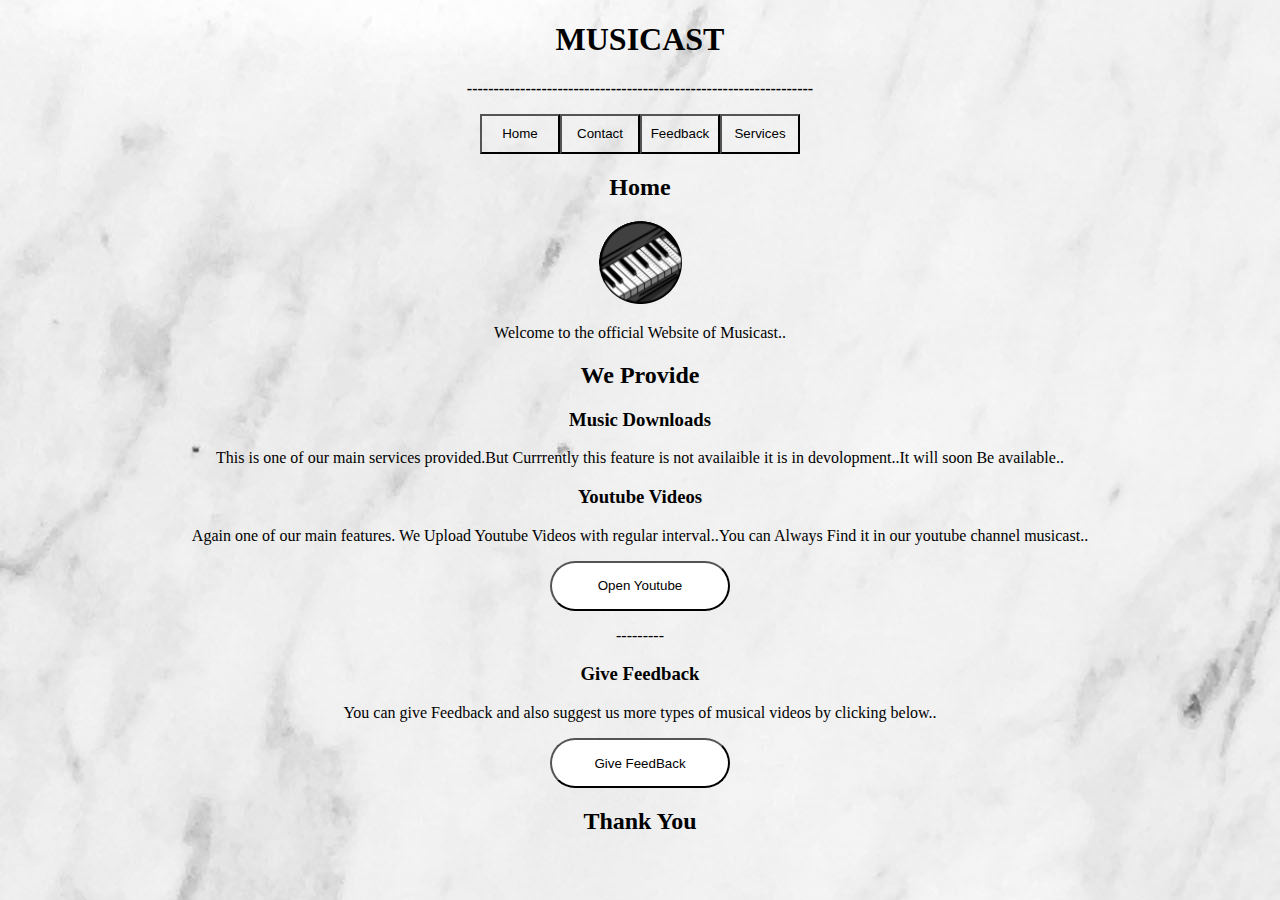
<file: index.html>
<!DOCTYPE html>
 <html>
     <head><title>Musicast-Music Heals Anything</title>
     <link rel="shortcut icon" href="https://musicast.w3spaces.com/transparentlogo.png" type="image">
     <link rel="stylesheet" href="styles.css" type="text/css">
     <meta name="viewport" content="width=device-width, initial-scale=1.0">
           </head>

    <header><h1 align="center" id="mainheading">MUSICAST</h1><b><p style="text-align:center">-----------------------------------------------------------------</p></b></header>
    <p align="center"><b><a href="index.html"><button id="menubutton1" >Home</button></a><a href="contact.html"><button id="menubutton2" >Contact</button></a><a href="feedback.html"><button id="menubutton3" >Feedback</button></a><a href="services.html"><button id="menubutton4">Services</button></a></p></b>
    <body style="background-image: url('Webback.jpg');">
        <b><h2 style="text-align:center">Home</h2></b>
    <p style="text-align:center"><img src="transparentlogo.png">
    <p style="font-family:Comic Sans MS;text-align:center">Welcome to the official Website of Musicast..</p>
    <h2 style="text-align:center">We Provide<h2>
    <h3 style="text-align:center;""> Music Downloads </h3>
    <p style="text-align:center;font-family:Comic Sans MS">This is one of our main services provided.But Currrently this feature is not availaible it is in devolopment..It will soon Be available..</p>
    <h3 style="text-align:center">Youtube Videos</h3>
    <p style="text-align:center;font-family:Comic Sans MS">Again one of our main features. We Upload Youtube Videos with regular interval..You can Always Find it in our youtube channel musicast..
    <p style="text-align:center"><a href="https://www.youtube.com/channel/UC6NM6SPmBlCG3Gx-kK5qH5g"><button style="text-align:center" id="youopen">Open Youtube</button></a>
    <p style="text-align:center;font-family:Comic Sans MS"> ---------</p>
    <h3 style="text-align:center">Give Feedback</h3>
    <p style="text-align:center;font-family:Comic Sans MS"> You can give Feedback and also suggest us more types of musical videos by clicking below..</p>
    <p style="text-align:center"><a href="feedback.html"><button style="text-align:center" id="feedbut">Give FeedBack</button></p></a>
    <h2 style="text-align:center;font-family:Comic Sans MS">Thank You</h2
    </body>
                                                           </html>
</file>
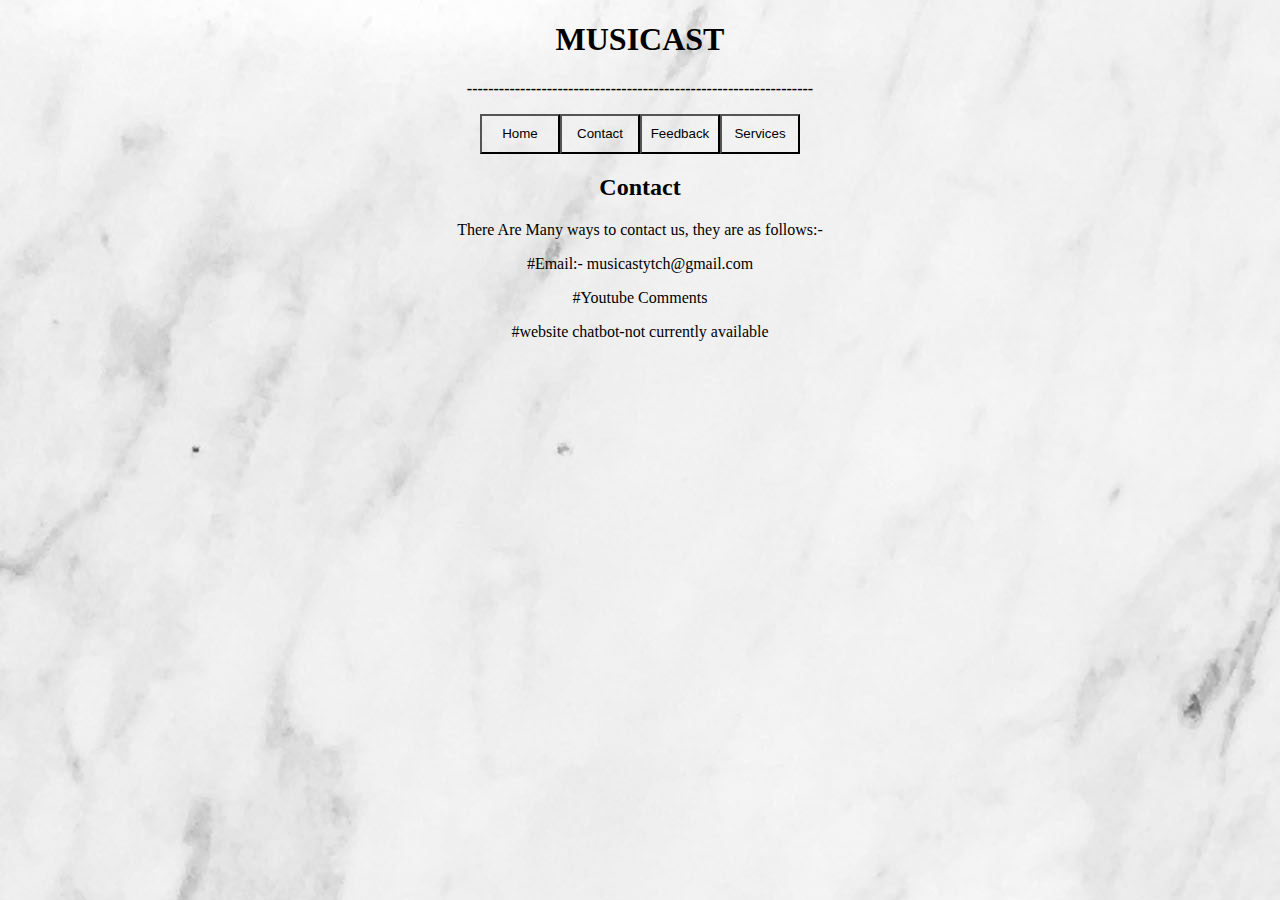
<file: contact.html>
<!DOCTYPE html>
 <html>
     <head><title>Musicast-Music Heals Anything</title>
     <link rel="shortcut icon" href="https://musicast.w3spaces.com/transparentlogo.png" type="image">
     <link rel="stylesheet" href="styles.css" type="text/css">
     <meta name="viewport" content="width=device-width, initial-scale=1.0">
           </head>

    <header><h1 align="center" id="mainheading">MUSICAST</h1><b><p style="text-align:center">-----------------------------------------------------------------</p></b></header>
    <p align="center"><b><a href="index.html"><button id="menubutton1" >Home</button></a><a href="contact.html"><button id="menubutton2" >Contact</button></a><a href="feedback.html"><button id="menubutton3" >Feedback</button></a><a href="services.html"><button id="menubutton4">Services</button></a></p></b>
    <body style="background-image: url('Webback.jpg');">
        <h2 style="text-align:center">Contact</h2>
        <p style="text-align:center;font-family:Comic Sans MS"> There Are Many ways to contact us, they are as follows:-</p>
        <p style="text-align:center;font-family:Comic Sans MS">#Email:- <a>musicastytch@gmail.com</a></p>
        <p style="text-align:center;font-family:Comic Sans MS;">#Youtube Comments</p>
        <p style="text-align:center;font-family:Comic Sans MS;">#website chatbot-not currently available</p>
    </body>
</html>
</file>
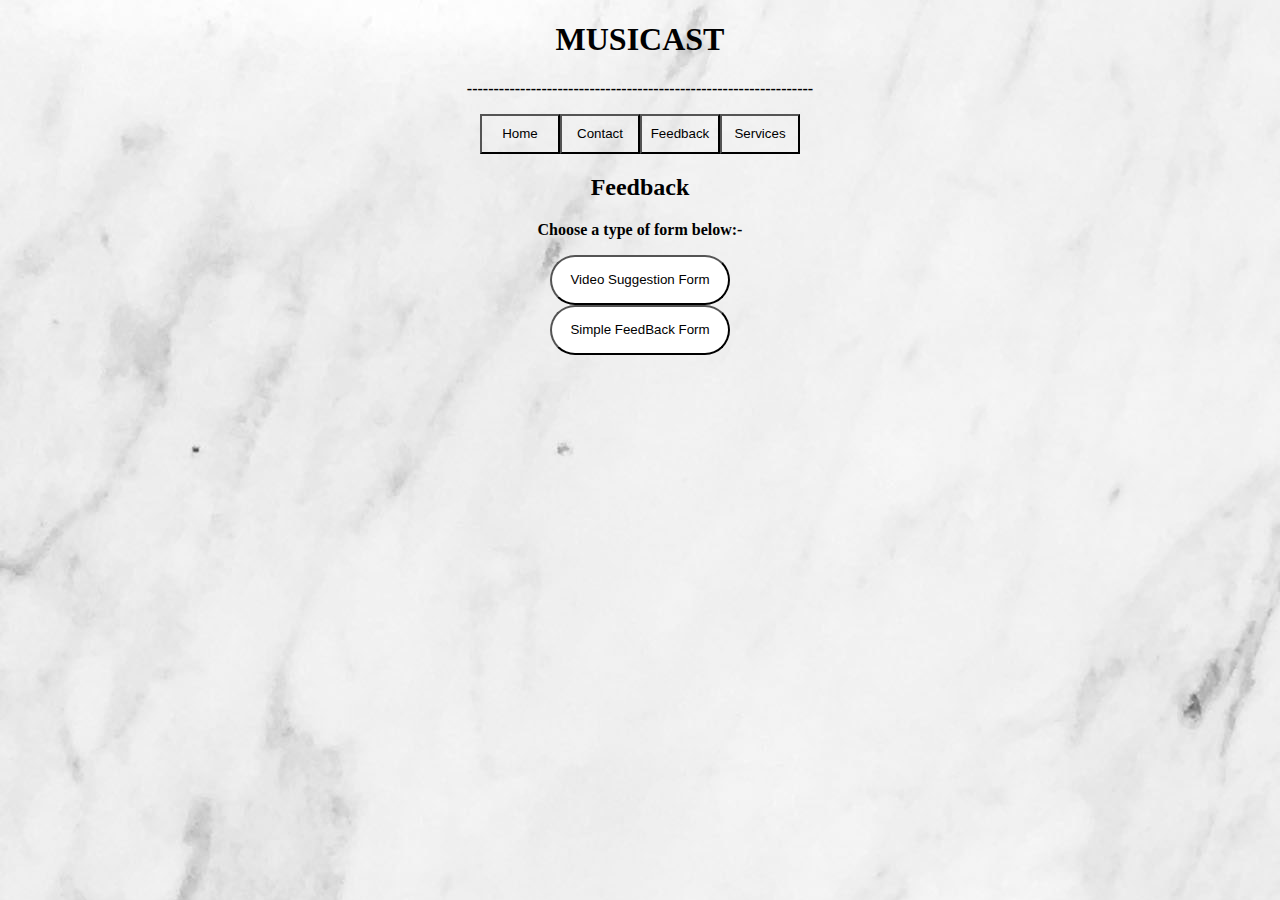
<file: feedback.html>
<!DOCTYPE html>
 <html>
     <head><title>Musicast-Music Heals Anything</title>
     <link rel="shortcut icon" href="https://musicast.w3spaces.com/transparentlogo.png" type="image">
     <link rel="stylesheet" href="styles.css" type="text/css">
     <meta name="viewport" content="width=device-width, initial-scale=1.0">
           </head>

    <header><h1 align="center" id="mainheading">MUSICAST</h1><b><p style="text-align:center">-----------------------------------------------------------------</p></b></header>
    <p align="center"><b><a href="index.html"><button id="menubutton1" >Home</button></a><a href="contact.html"><button id="menubutton2" >Contact</button></a><a href="feedback.html"><button id="menubutton3" >Feedback</button></a><a href="services.html"><button id="menubutton4">Services</button></a></p></b>
    <body style="background-image: url('Webback.jpg');">
        <h2 style="text-align:center">Feedback</h2>
      <b><p style="text-align:center">Choose a type of form below:-</p></b>
        <p style="text-align:center"><a href="https://docs.google.com/forms/d/e/1FAIpQLSegBiGAkDKB-VYvs5uNCGk3tr2uC1tKTX0id93cTD3wSSTGww/viewform?usp=sf_link"><button style="text-align:center" id="vidfor">Video Suggestion Form</button></a>
     <br> <a href="https://docs.google.com/forms/d/e/1FAIpQLSf9CdF0VQSbzXOFALVWwqFp0xfFMOq1cDa80BTzRelodKlmkw/viewform?usp=sf_link"><button style="text-align:center" id="simfor">Simple FeedBack Form</button></p>
      </html>
</file>
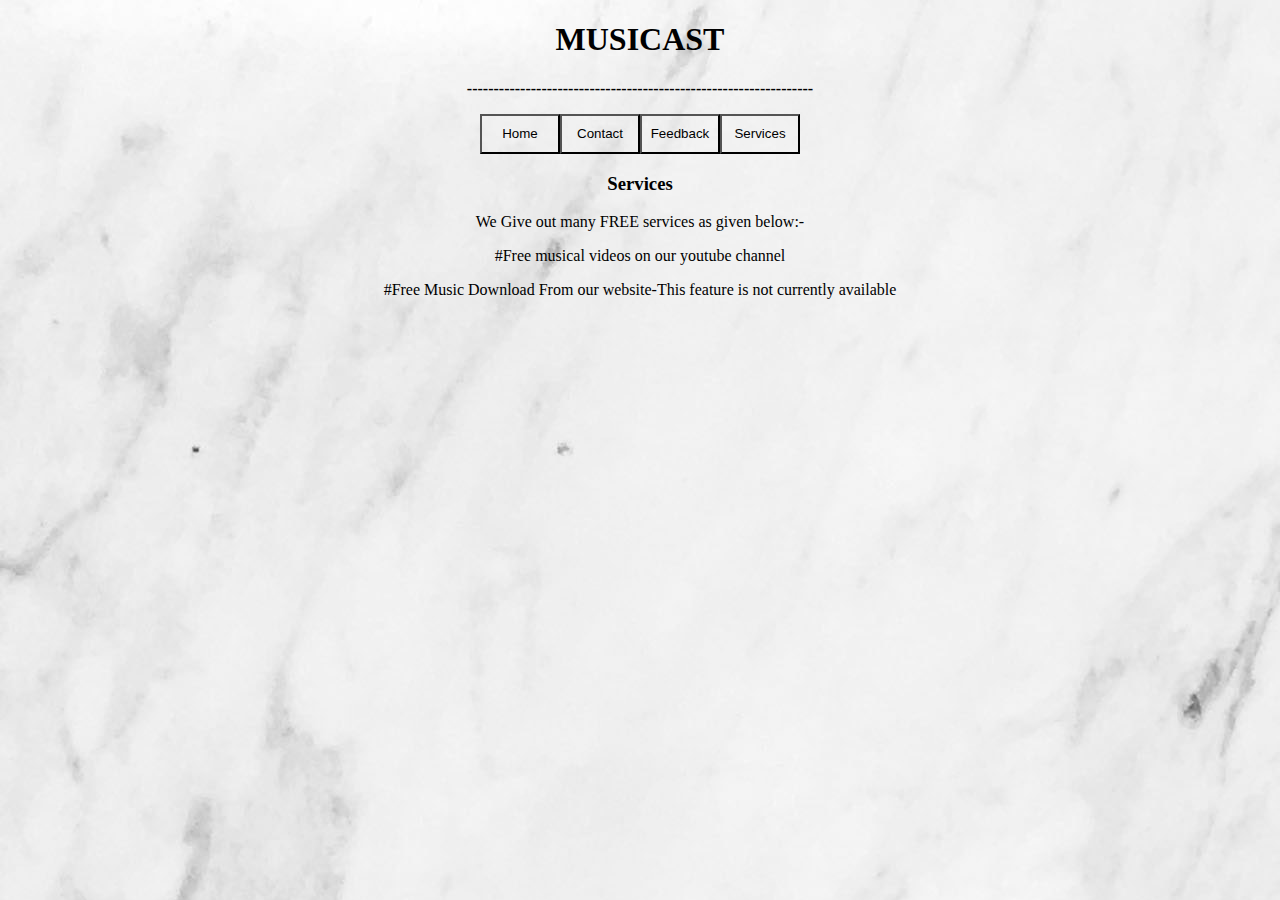
<file: services.html>
<!DOCTYPE html>
 <html>
     <head><title>Musicast-Music Heals Anything</title>
     <link rel="shortcut icon" href="https://musicast.w3spaces.com/transparentlogo.png" type="image">
     <link rel="stylesheet" href="styles.css" type="text/css">
     <meta name="viewport" content="width=device-width, initial-scale=1.0">
           </head>

    <header><h1 align="center" id="mainheading">MUSICAST</h1><b><p style="text-align:center">-----------------------------------------------------------------</p></b></header>
    <p align="center"><b><a href="index.html"><button id="menubutton1" >Home</button></a><a href="contact.html"><button id="menubutton2" >Contact</button></a><a href="feedback.html"><button id="menubutton3" >Feedback</button></a><a href="services.html"><button id="menubutton4">Services</button></a></p></b>
    <body style="background-image: url('Webback.jpg');">
        <h3 style="text-align:center">Services</h3>
        <p style="text-align:center;font-family:Comic Sans MS">We Give out many FREE services as given below:-</p>
        <p style="text-align:center;font-family:Comic Sans MS">#Free musical videos on our youtube channel</p>
        <p style="text-align:center;font-family:Comic Sans MS">#Free Music Download From our website-This feature is not currently available</p
      </html>
</file>
<file: styles.css>
#menubutton1{
        border-radius: 0px;
        background-color: transparent;
        height: 40px;
        width: 80px;
        color: black;
        
     }

    #menubutton2{
        border-radius: 0px;
        background-color: transparent;
        height: 40px;
        width: 80px;
        color: black;
    
     }

     #menubutton3{
        border-radius: 0px;
        background-color: transparent;
        height: 40px;
        width: 80px;
        color: black;

     }

     #menubutton4{
        border-radius: 0px;
        background-color: transparent;
        height: 40px;
        width: 80px;
        color: black;

     }

     #menubutton1:hover{
        background-color: black;
        color: white;   
        
     }

    #menubutton2:hover{
       background-color: black;
        color: white;
      
     }

     #menubutton3:hover{
        background-color: black;
        color: white;   

     }

     #menubutton4:hover{
        background-color: black;
        color: white;
     }

     #simfor{
        background-color: white;
        color: black;
        height: 50px;
        width: 180px;
        border-radius: 30px;

     }

     #simfor:hover{
        background-color: black;
        color: white;
        

     }

     #vidfor{
        background-color: white;
        color: black;
        height: 50px;
        width: 180px;
        border-radius: 30px;

     }

     #vidfor:hover{
        background-color: black;
        color: white;
     }

     #youopen{
         background-color: white;
        color: black;
        height: 50px;
        width: 180px;
        border-radius: 30px;

     }

     #feedbut{
         background-color: white;
        color: black;
        height: 50px;
        width: 180px;
        border-radius: 30px;

     }

     #youopen:hover{
        background-color: black;
        color: white;

     }

     #feedbut:hover{
        background-color: black;
        color: white;

     }
</file>
